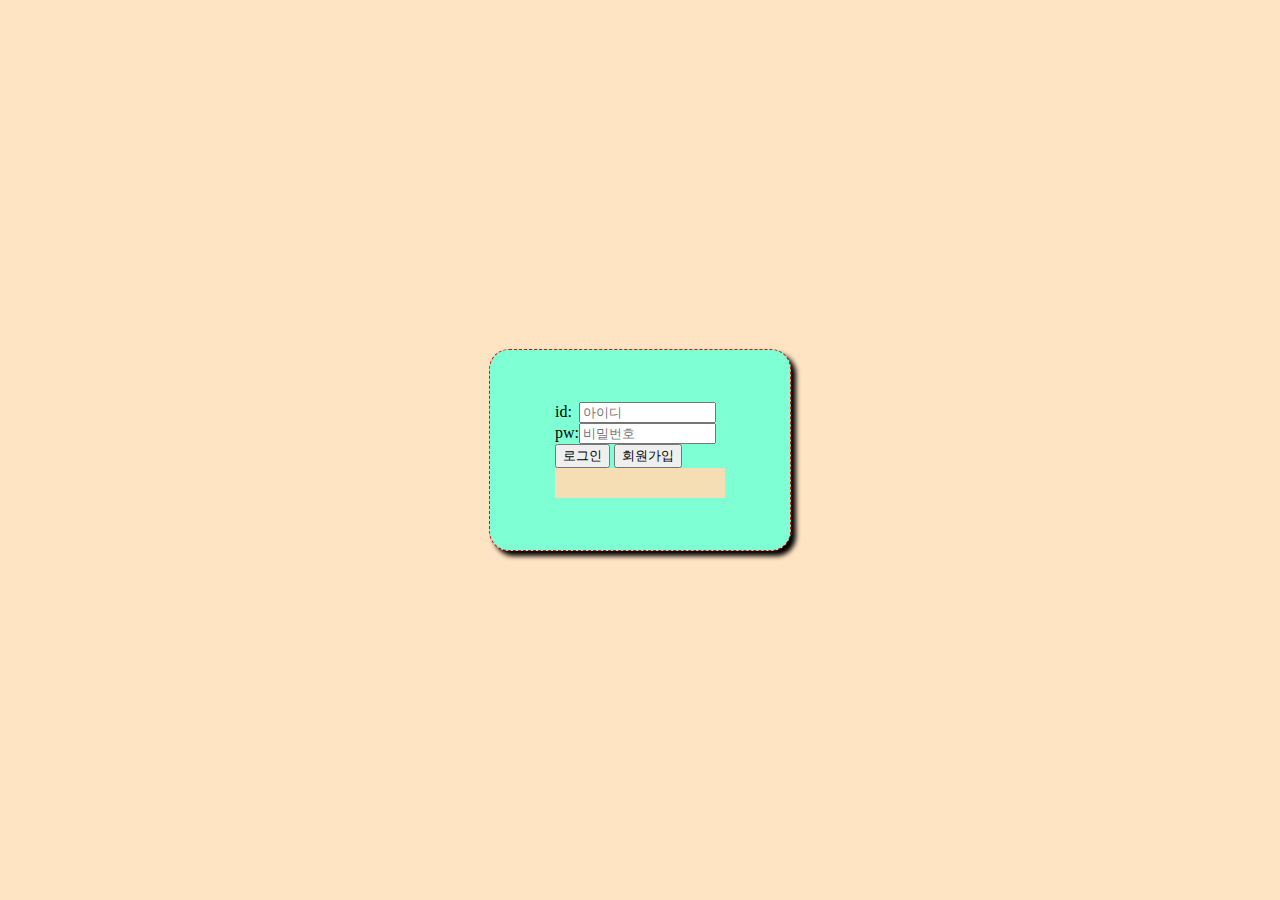
<file: index.html>
<!DOCTYPE html>
<html lang="ko">

<head>
    <meta charset="UTF-8">
    <link rel="stylesheet" href="reset.css">
    <link rel="stylesheet" href="a.css">
    <script src="a.js"></script>
    <title>Document</title>
</head>

<body>
    <div id="mainH">
        <div id="login_box">
            <form>
                <table>
                    <tr>
                        <td>id:</td>
                        <td><input id="id_1" placeholder="아이디" size="14" ></td>
                    </tr>
                    <tr>
                        <td>pw:</td>
                        <td><input id="password_1" type="password" placeholder="비밀번호" size="14"></td>
                    </tr>
                </table>
                <input type="button" onclick="loginButton()" value="로그인">
                <a href="reg_member.html" target="_blank"><input type="button" value="회원가입"></a>
                <div id="x"></div>
            </form>
        </div>
    </div>
</body>

</html>
</file>
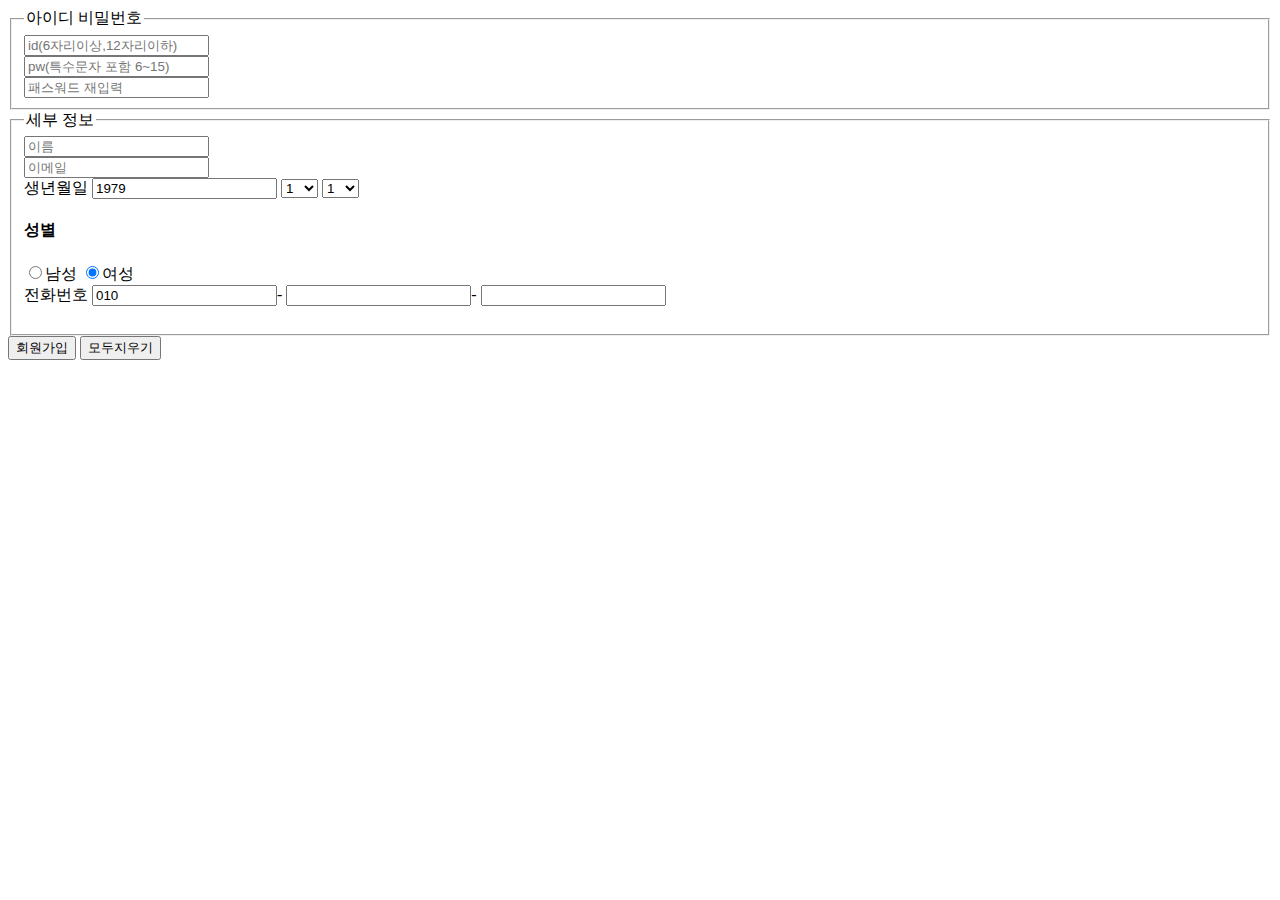
<file: reg_member.html>
<!DOCTYPE html>
<html lang="ko">

<head>
    <meta charset="UTF-8">
    <meta http-equiv="X-UA-Compatible" content="IE=edge">
    <meta name="viewport" content="width=device-width, initial-scale=1.0">
    <script src="reg_member.js"></script>
    <title>Document</title>
</head>

<body>
    <div>
        <form action="#" method="GET" id="form">
            <fieldset>
                <legend>아이디 비밀번호</legend>
                <input id="id" type="text" required placeholder="id(6자리이상,12자리이하)" minlength="6" maxlength="12">
                <br>
                <input id="pw" type="password" minlength="6" maxlength="15" required placeholder="pw(특수문자 포함 6~15)"
                    pattern="^(?=.*[!@#$%^&*])(?=.*[A-Z])[a-zA-Z0-9!@#$%^&*]{6,15}$">
                <br>
                <input id="pw_re" type="password" minlength="6" maxlength="15" required placeholder="패스워드 재입력">
                <br>
            </fieldset>
            <fieldset>
                <legend>세부 정보</legend>
                <input id="user_name" minlength="2" maxlength="20" required placeholder="이름">
                <br>
                <input type="email" id="email" minlength="10" maxlength="20" required placeholder="이메일">
                <br>
                <label for="birth_y">생년월일</label>
                <input type="number" id="birth_y" value="1979" required>
                <select id="birth_m">
                    <option value="1">1</option>
                    <option value="2">2</option>
                    <option value="3">3</option>
                    <option value="4">4</option>
                    <option value="5">5</option>
                    <option value="6">6</option>
                    <option value="7">7</option>
                    <option value="8">8</option>
                    <option value="9">9</option>
                    <option value="10">10</option>
                    <option value="11">11</option>
                    <option value="12">12</option>
                </select>
                <select id="birth_d">
                    <option value="1">1</option>
                    <option value="2">2</option>
                    <option value="3">3</option>
                    <option value="4">4</option>
                    <option value="5">5</option>
                    <option value="6">6</option>
                    <option value="7">7</option>
                    <option value="8">8</option>
                    <option value="9">9</option>
                    <option value="10">10</option>
                    <option value="11">11</option>
                    <option value="12">12</option>
                    <option value="13">13</option>
                    <option value="14">14</option>
                    <option value="15">15</option>
                    <option value="16">16</option>
                    <option value="17">17</option>
                    <option value="18">18</option>
                    <option value="19">19</option>
                    <option value="20">20</option>
                    <option value="21">21</option>
                    <option value="22">22</option>
                    <option value="23">23</option>
                    <option value="24">24</option>
                    <option value="25">25</option>
                    <option value="26">26</option>
                    <option value="27">27</option>
                    <option value="28">28</option>
                    <option value="29">29</option>
                    <option value="30">30</option>
                    <option value="31">31</option>
                </select>
                <h4>성별</h4>
                <input type="radio" name="sex" value="M">남성
                <input type="radio" name="sex" value="G" checked>여성
                <br>
                <label for="tel1">전화번호</label>
                <input type="tel" id="tel1" minlength="3" maxlength="3" value="010" required>-
                <input type="tel" id="tel2" minlength="4" maxlength="4" required>-
                <input type="tel" id="tel3" minlength="4" maxlength="4" required>
                <br><br>
            </fieldset>
            <input id="submit" type="button" type="submit" value="회원가입" onclick="check();">
            <input type="reset" value="모두지우기">
        </form>
    </div>



</body>

</html>
</file>
<file: a.css>
#mainH{
    width: 100%;
    height: 100vh;
    background-color: bisque;
    display: flex;
    justify-content: center;
    align-items: center;
    
}

#login_box{
    width:300px;
    height:200px;
    background-color: aquamarine;
    border: red 1px dashed;
    border-radius: 20px;

    display: flex;
    justify-content: center;
    align-items: center;
    box-shadow: 5px 5px 5px;
}
#x{
    width:170px;
    height:30px;
    background-color: wheat
}
</file>
